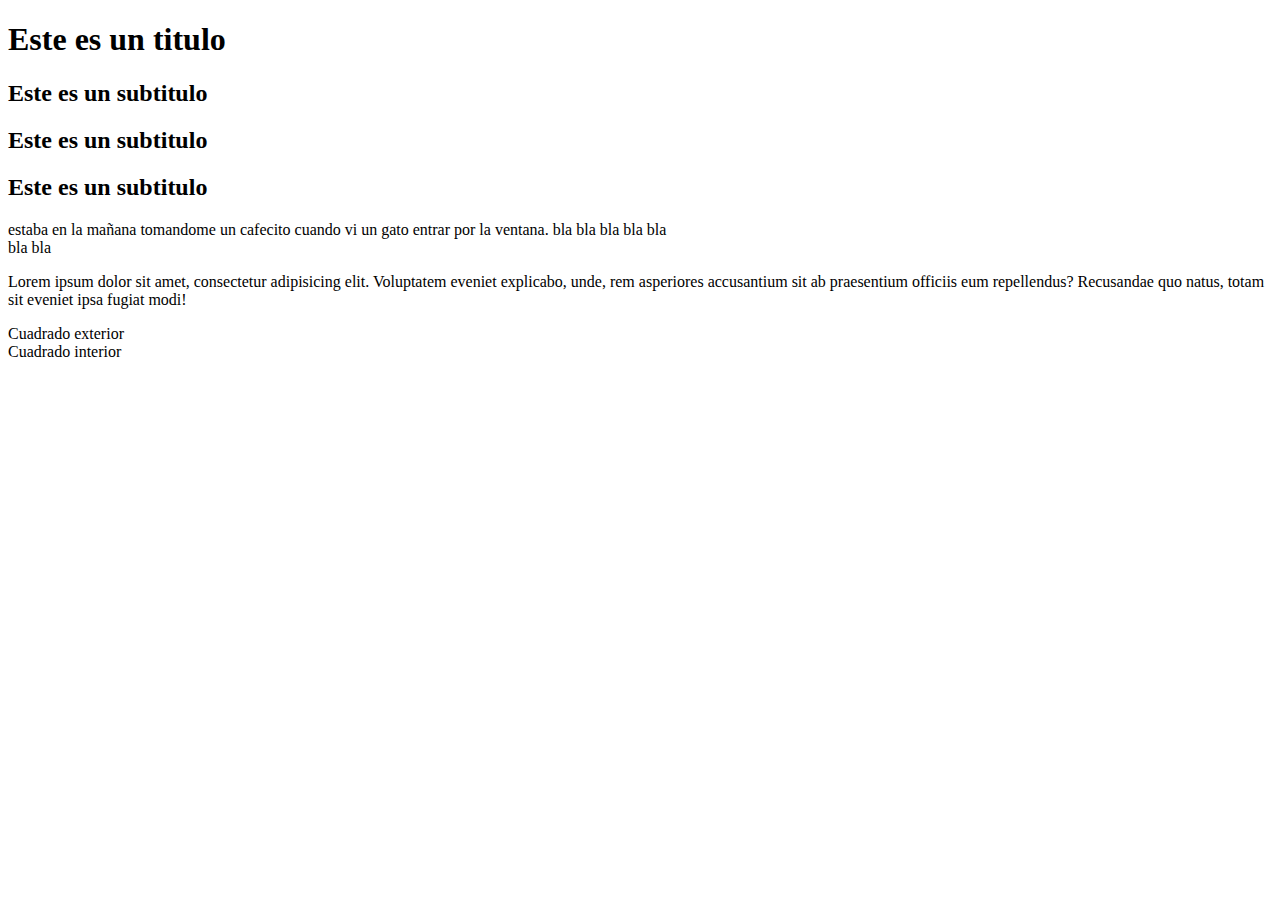
<file: html/index.html>
<!DOCTYPE html>
<html lang="en">

<head>
    <meta charset="UTF-8">
    <meta http-equiv="X-UA-Compatible" content="IE=edge">
    <meta name="viewport" content="width=device-width, initial-scale=1.0">
    <title>Clase CSS</title>
    
</head>

<body>
    <div>
        <h1>Este es un titulo</h1>
        <h2 class="subtitulo">Este es un subtitulo</h2>
        <h2 class="subtitulo">Este es un subtitulo</h2>
        <h2 class="subtitulo">Este es un subtitulo</h2>
        <p id="loquehiceenlamañana" class="parrafo">
        estaba en la mañana tomandome un cafecito cuando vi un gato entrar por la ventana.
        bla bla bla bla bla<br>
        bla bla
    </p>
        <p class="parrafo">
            Lorem ipsum dolor sit amet, consectetur adipisicing elit. Voluptatem eveniet explicabo, unde, rem asperiores
            accusantium sit ab praesentium officiis eum repellendus? Recusandae quo natus, totam sit eveniet ipsa fugiat
            modi!
        </p>
        
    </div>

    <div id="cuadradoext">
        Cuadrado exterior
        <div id="cuadradoint">
            Cuadrado interior
        </div>
    </div>
    
</body>

</html>
</file>
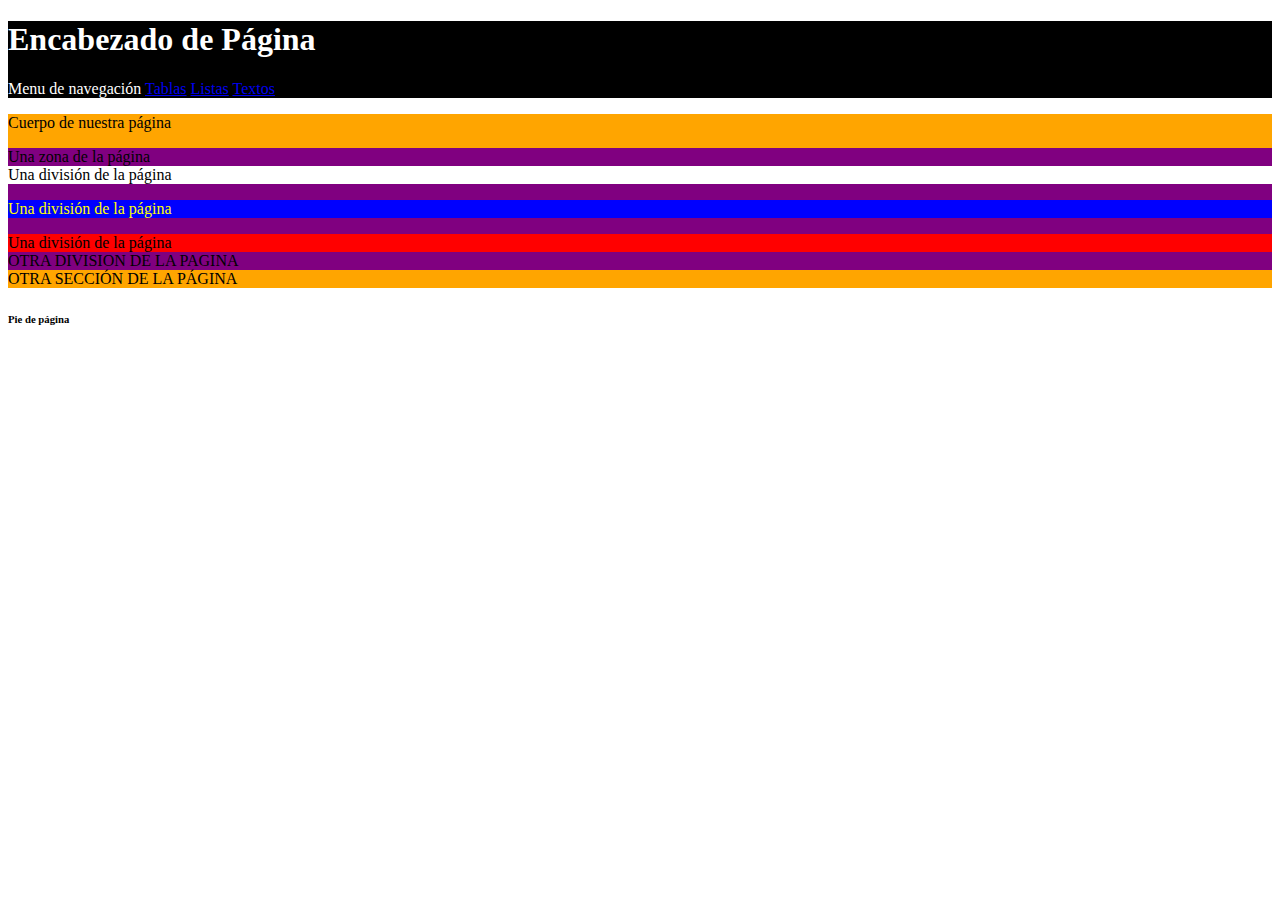
<file: contenedores.html>
<!DOCTYPE html>
<html lang="en">
<head>
    <meta charset="UTF-8">
    <meta http-equiv="X-UA-Compatible" content="IE=edge">
    <meta name="viewport" content="width=device-width, initial-scale=1.0">
    <title>Contenedores</title>
</head>

<body>
    <header style="background-color: black;"> <!--Sección del encabezado-->
        <h1 style="color: white;">Encabezado de Página</h1>
        <nav style="color: white;">Menu de navegación <!--Sección de la barra de navegación de la página-->
            <a href="tablas.html">Tablas</a>
            <a href="listas.html">Listas</a>
            <a href="textos.html">Textos</a>
        </nav>
    </header>

    <main style="background-color: orange;"> <!--CUERPO PRINCIPAL DE LA PÁGINA-->
        <p>Cuerpo de nuestra página</p>
        <section style="background-color: purple;"> Una zona de la página
            <div style="background-color: white;">
                Una división de la página
            </div>
            <div style="background-color: blue;">
                <p style="color: yellow ;">Una división de la página</p>
            </div>
            <div style="background-color: red;">
                Una división de la página
            </div>
            <div>
                OTRA DIVISION DE LA PAGINA
            </div>
        </section>
        <section>
            <div>
                OTRA SECCIÓN DE LA PÁGINA
            </div>
        </section>
    </main>

    <footer>
        <h6>Pie de página</h6>
    </footer>
</body>
</html>
</file>
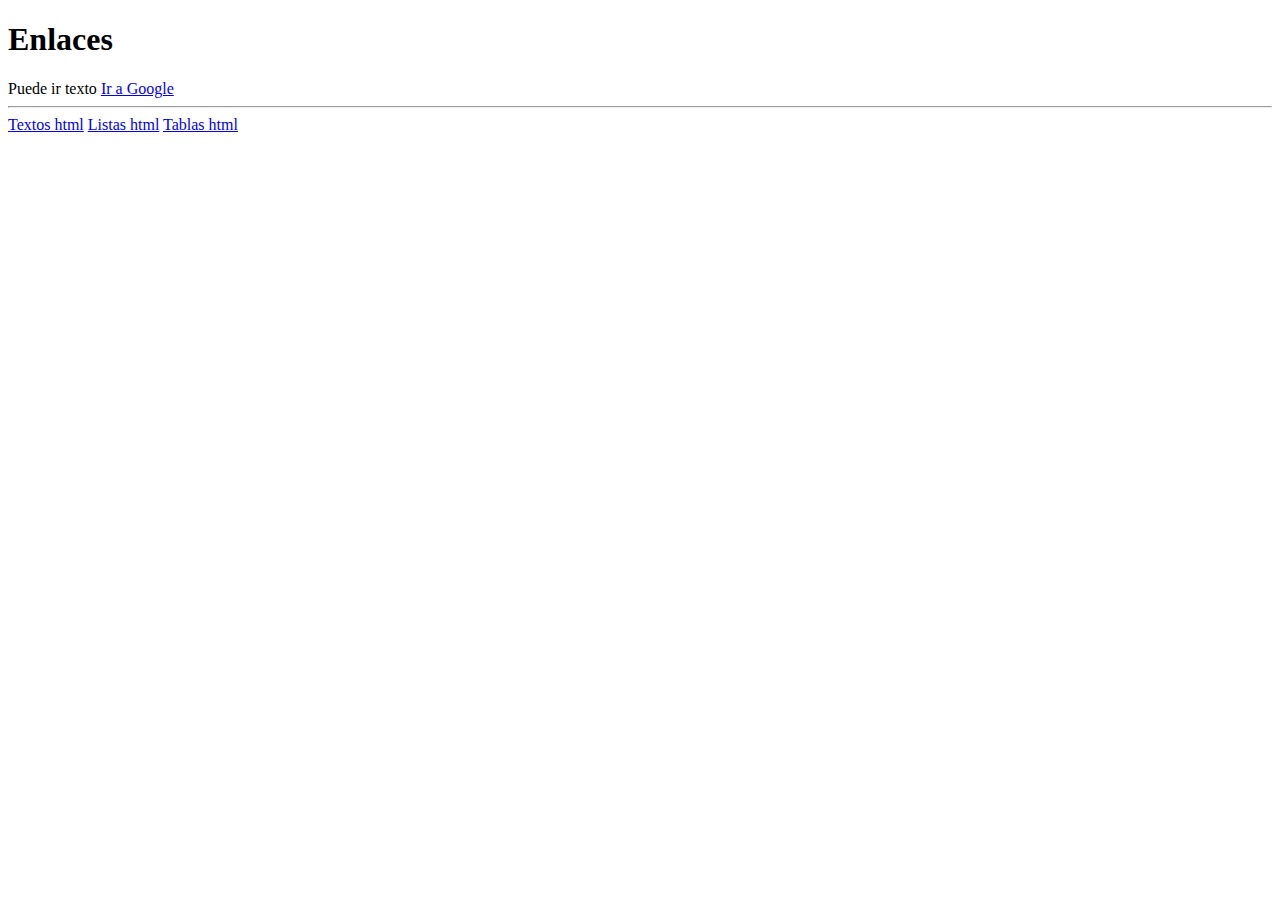
<file: enlaces.html>
<!DOCTYPE html>
<html lang="en">
<head>
    <meta charset="UTF-8">
    <meta http-equiv="X-UA-Compatible" content="IE=edge">
    <meta name="viewport" content="width=device-width, initial-scale=1.0">
    <title>Enlaces</title>
</head>
<body>
    <h1>Enlaces</h1>
    <a> Puede ir texto </a> <!--Etiqueta de enlaces-->
    <a href="http://www.google.cl" target="_blank">Ir a Google</a>
    <br>
    <hr>
    <a href="textos.html">Textos html</a>
    <a href="listas.html">Listas html</a>
    <a href="tablas.html">Tablas html</a>
    
</body>
</html>
</file>
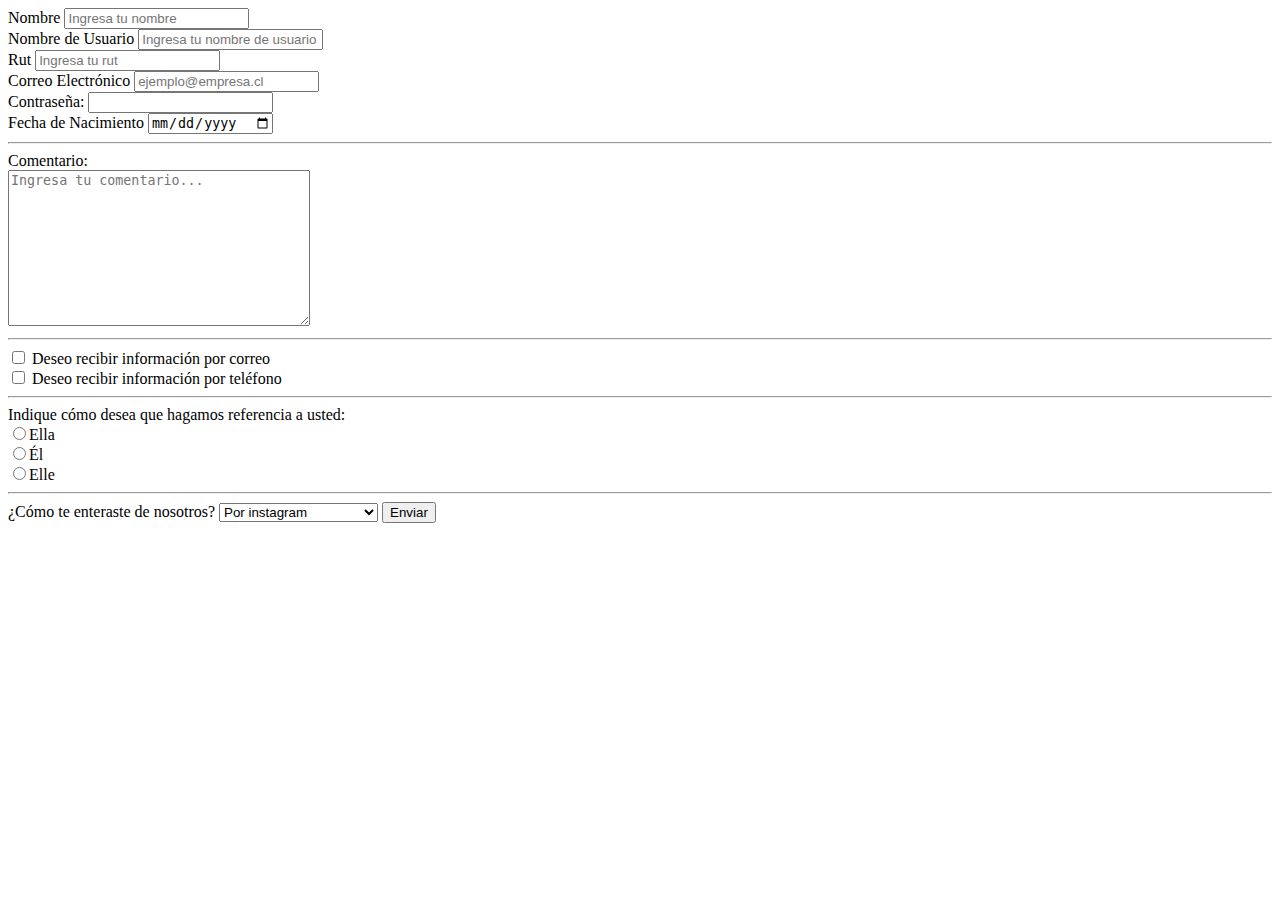
<file: formulario.html>
<!DOCTYPE html>
<html lang="en">
<head>
    <meta charset="UTF-8">
    <meta http-equiv="X-UA-Compatible" content="IE=edge">
    <meta name="viewport" content="width=device-width, initial-scale=1.0">
    <title>Formulario</title>
</head>
<body>
    <form> <!--Contenedor de formulario-->
        <label for="name">Nombre</label> <!--Etiqueta de un input-->
        <input type="text" name="etiquetaNombre" id="name" placeholder="Ingresa tu nombre"><!--Ingreso de un dato-->
        <br>
        <label for="username">Nombre de Usuario</label> <!--Etiqueta de un input-->
        <input type="text" name="etiquetaNombreUsuario" id="username" placeholder="Ingresa tu nombre de usuario"><!--Ingreso de un dato-->
        <br>
        <label for="number">Rut</label>
        <input type="number" name="etiquetaRut" id="number" placeholder="Ingresa tu rut">
        <br>
        <label for="email">Correo Electrónico</label>
        <input type="email" name="etiquetaCorreo" id="email" placeholder="ejemplo@empresa.cl">
        <br>
        <label for="pass">Contraseña:</label>
        <input type="password" name="contraseña" id="pass" required>
        <br>
        <label for="fechaNac">Fecha de Nacimiento</label>
        <input type="date" name="fechaNacimiento" id="fechaNac">
        <br>
        <hr>
        <label for="comentario">Comentario:</label>
        <br>
        <textarea rows="10" cols="35" id="comentario" name="comentario" maxlength="140" placeholder="Ingresa tu comentario..."></textarea>
        <br>
        <hr>
        <input type="checkbox" name="info" id="chbx-infocorreo">
        <label for="chbx-infocorreo">Deseo recibir información por correo</label>
        <br>
        <input type="checkbox" name="info" id="chbx-infotelefono">
        <label for="chbx-infotelefono">Deseo recibir información por teléfono</label>
        <br>
        <hr>
        <label for="genero">Indique cómo desea que hagamos referencia a usted:</label>
        <br>
        <input type="radio" name="genero" id="femenino">Ella
        <br>
        <input type="radio" name="genero" id="masculino">Él
        <br>
        <input type="radio" name="genero" id="noBinario">Elle
        <br>
        <hr>
        <label for="comoNosConociste">¿Cómo te enteraste de nosotros?</label>
        <select name="comoNosConociste" id="comoNosConociste">
            <option value="Instagram">Por instagram</option>
            <option value="Facebook">Por Facebook</option>
            <option value="TikTok">Por Tiktok</option>
            <option value="Amigo/Conocido">Por un amigo/conocido</option>
            <option value="Otro">Otro medio</option>
        </select>
        <input type="submit" value="Enviar" name="btn-enviar">
    </form>
    
</body>
</html>
</file>
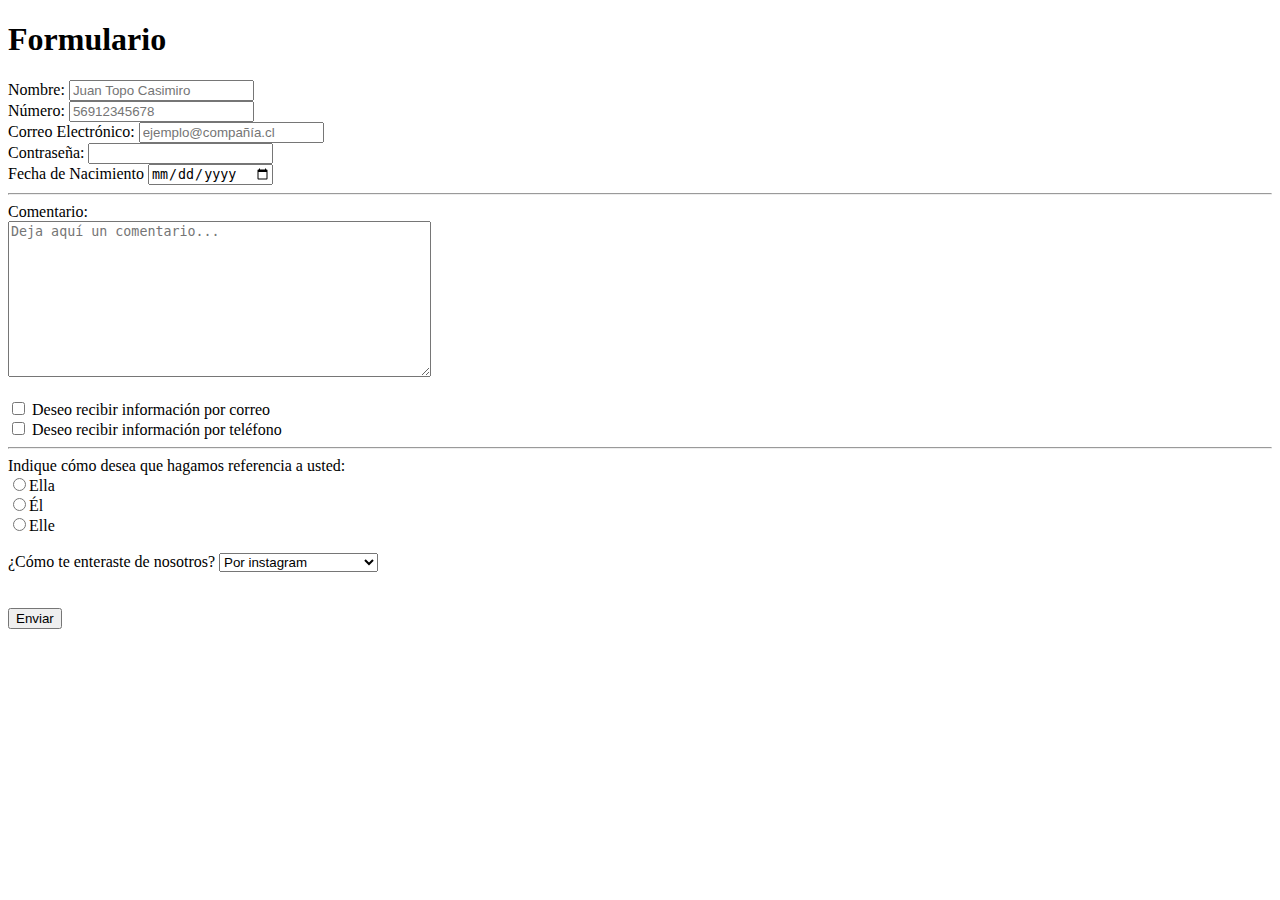
<file: formularios.html>
<!DOCTYPE html>
<html lang="en">
<head>
    <meta charset="UTF-8">
    <meta http-equiv="X-UA-Compatible" content="IE=edge">
    <meta name="viewport" content="width=device-width, initial-scale=1.0">
    <title>Formularios</title>
</head>
<body>
    <h1>Formulario</h1>

    <form>
        <label for="nombre">Nombre:</label>
        <input type="text" id="nombre" name="nombre" placeholder="Juan Topo Casimiro" required>
        <br>
        <label for="numero">Número:</label>
        <input type="number" name="numero" placeholder="56912345678" required>
        <br>
        <label for="correo">Correo Electrónico:</label>
        <input type="email" name="correo" placeholder="ejemplo@compañía.cl" required>
        <br>
        <label for="pass">Contraseña:</label>
        <input type="password" required>
        <br>
        <label for="fechaNac">Fecha de Nacimiento</label>
        <input type="date" name="fechaNac" id="fechaNac">
        <br>
        <hr>
        <label for="comentario">Comentario:</label>
        <br>
        <textarea cols="50" rows="10" id="comentario" name="comentario" placeholder="Deja aquí un comentario..."></textarea>
        <br>
        <br>
        <input type="checkbox" name="info" id="chbx-infocorreo">
        <label for="chbx-infocorreo">Deseo recibir información por correo</label>
        <br>
        <input type="checkbox" name="info" id="chbx-infotelefono">
        <label for="chbx-infotelefono">Deseo recibir información por teléfono</label>
        <br>
        <hr>
        <label for="genero">Indique cómo desea que hagamos referencia a usted:</label>
        <br>
        <input type="radio" name="genero" id="femenino">Ella
        <br>
        <input type="radio" name="genero" id="masculino">Él
        <br>
        <input type="radio" name="genero" id="noBinario">Elle
        <br>
        <br>
        <label for="comoNosConociste">¿Cómo te enteraste de nosotros?</label>
        <select name="comoNosConociste" id="comoNosConociste">
            <option value="Instagram">Por instagram</option>
            <option value="Facebook">Por Facebook</option>
            <option value="TikTok">Por Tiktok</option>
            <option value="Amigo/Conocido">Por un amigo/conocido</option>
            <option value="Otro">Otro medio</option>
        </select>
        <br>
        <br>
        <br>
        <input type="submit" value="Enviar" name="btn-enviar">
    </form>
</body>
</html>
</file>
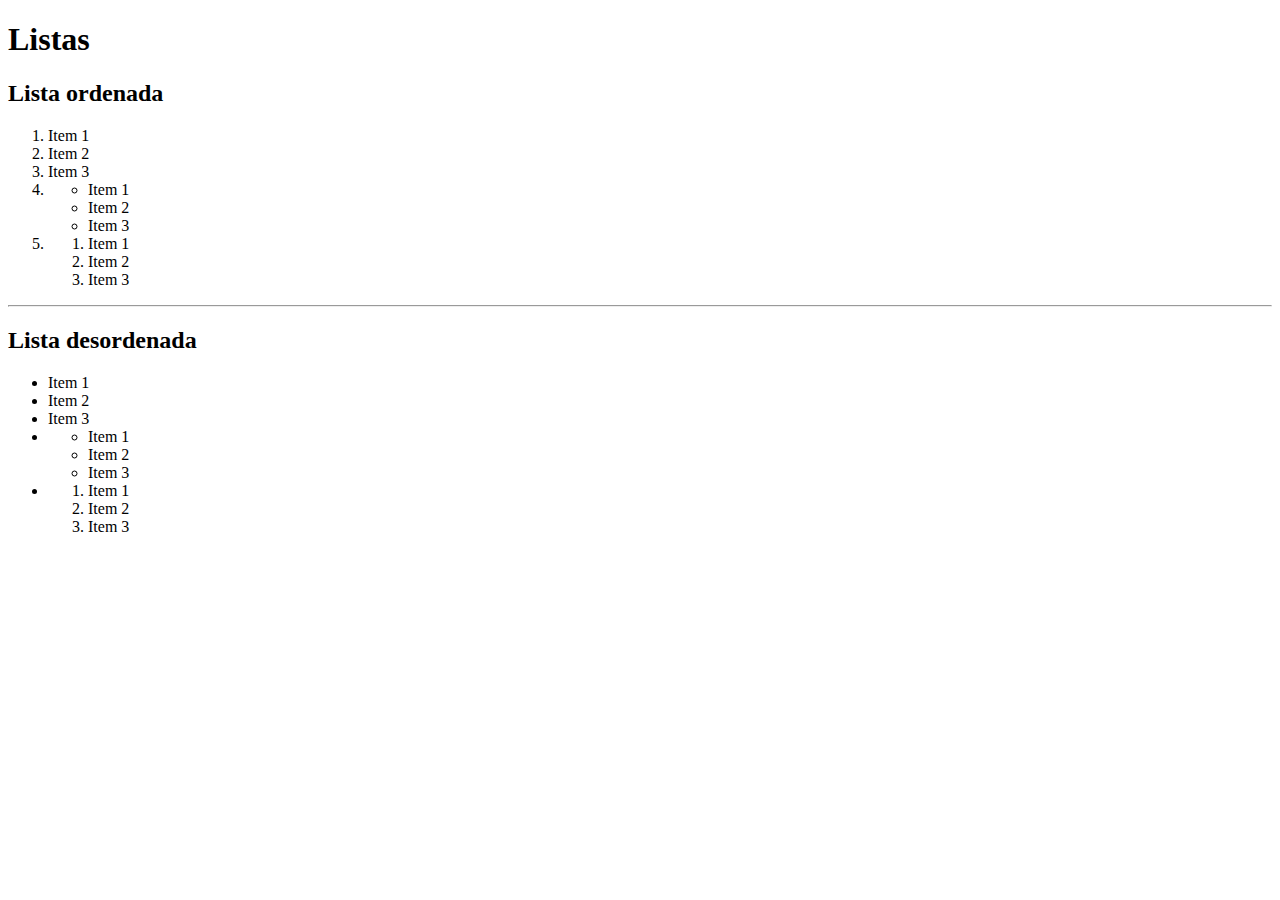
<file: listas.html>
<!DOCTYPE html>
<html lang="en">

<head>
    <meta charset="UTF-8">
    <meta http-equiv="X-UA-Compatible" content="IE=edge">
    <meta name="viewport" content="width=device-width, initial-scale=1.0">
    <title>Listas</title>
</head>

<body>
    <h1>Listas</h1>
    <h2>Lista ordenada</h2>
    <ol>
        <!--Lista ordenada u ordered list-->
        <li>Item 1</li>
        <!--List item-->
        <li>Item 2</li>
        <li>Item 3</li>
        <li>
            <ul>
                <!--Unordered list o lista desordenada-->
                <li>Item 1</li>
                <!--List item-->
                <li>Item 2</li>
                <li>Item 3</li>
            </ul>
        </li>
        <li>
            <ol>
                <li>Item 1</li>
                <!--List item-->
                <li>Item 2</li>
                <li>Item 3</li>
            </ol>
        </li>
    </ol>

    <hr>

    <h2>Lista desordenada</h2>
    <ul>
        <!--Unordered list o lista desordenada-->
        <li>Item 1</li>
        <!--List item-->
        <li>Item 2</li>
        <li>Item 3</li>
        <li>
            <ul>
                <!--Unordered list o lista desordenada-->
                <li>Item 1</li>
                <!--List item-->
                <li>Item 2</li>
                <li>Item 3</li>
            </ul>
        </li>
        <li>
            <ol>
                <li>Item 1</li>
                <!--List item-->
                <li>Item 2</li>
                <li>Item 3</li>
            </ol>
        </li>
    </ul>
</body>

</html>
</file>
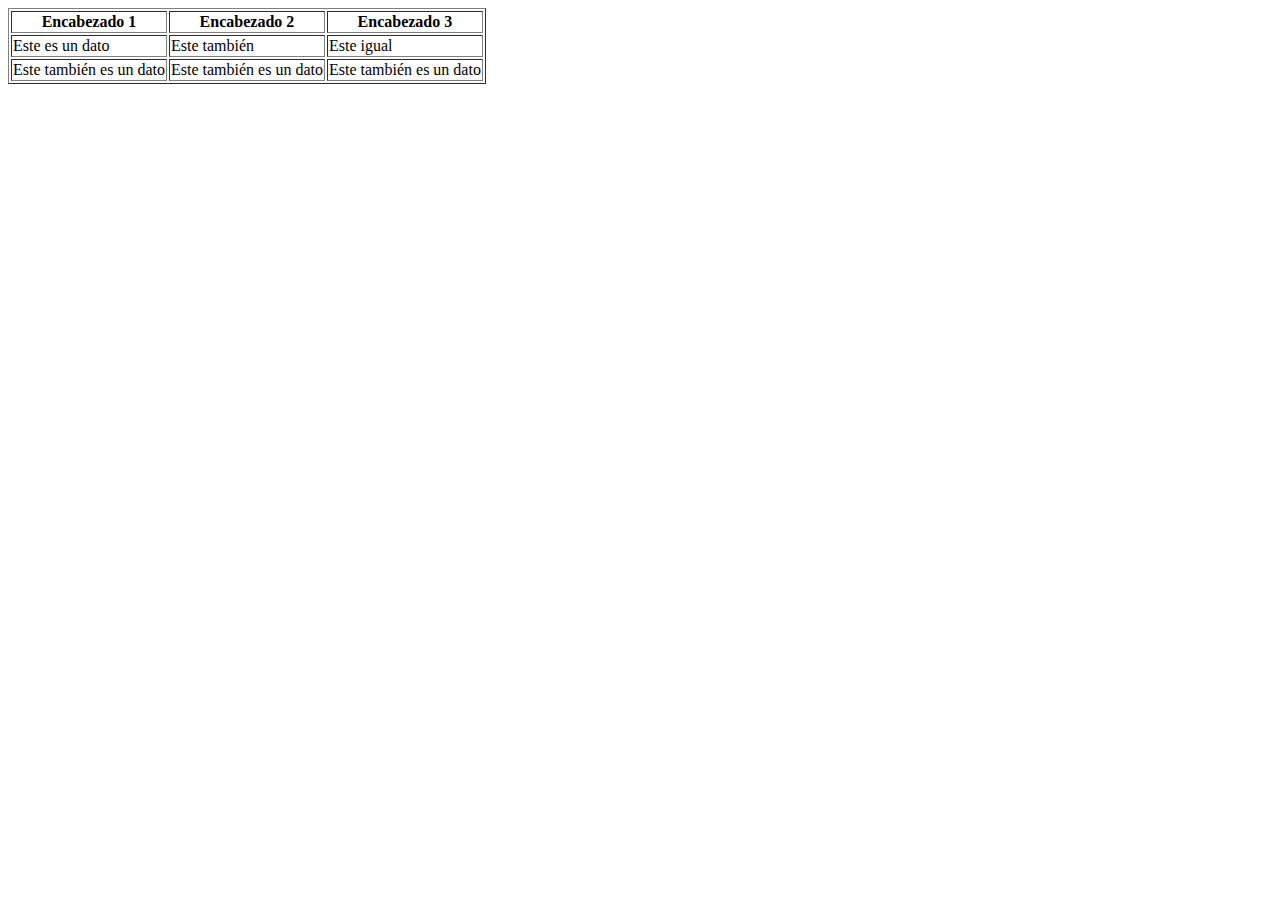
<file: tablas.html>
<!DOCTYPE html>
<html lang="en">
<head>
    <meta charset="UTF-8">
    <meta http-equiv="X-UA-Compatible" content="IE=edge">
    <meta name="viewport" content="width=device-width, initial-scale=1.0">
    <title>Tablas en HTML</title>
</head>
<body>
    <table border="1">
        <tr> <!--Table row o fila de tabla-->
            <th>Encabezado 1</th> <!--Table head o encabezado de tabla-->
            <th>Encabezado 2</th>
            <th>Encabezado 3</th>
        </tr>
        <tr>
            <td>Este es un dato</td> <!--Table data o datos de tabla-->
            <td>Este también</td>
            <td>Este igual</td>
        </tr>
        <tr>
            <td>Este también es un dato</td>
            <td>Este también es un dato</td>
            <td>Este también es un dato</td>
        </tr>
    </table>
</body>
</html>
</file>
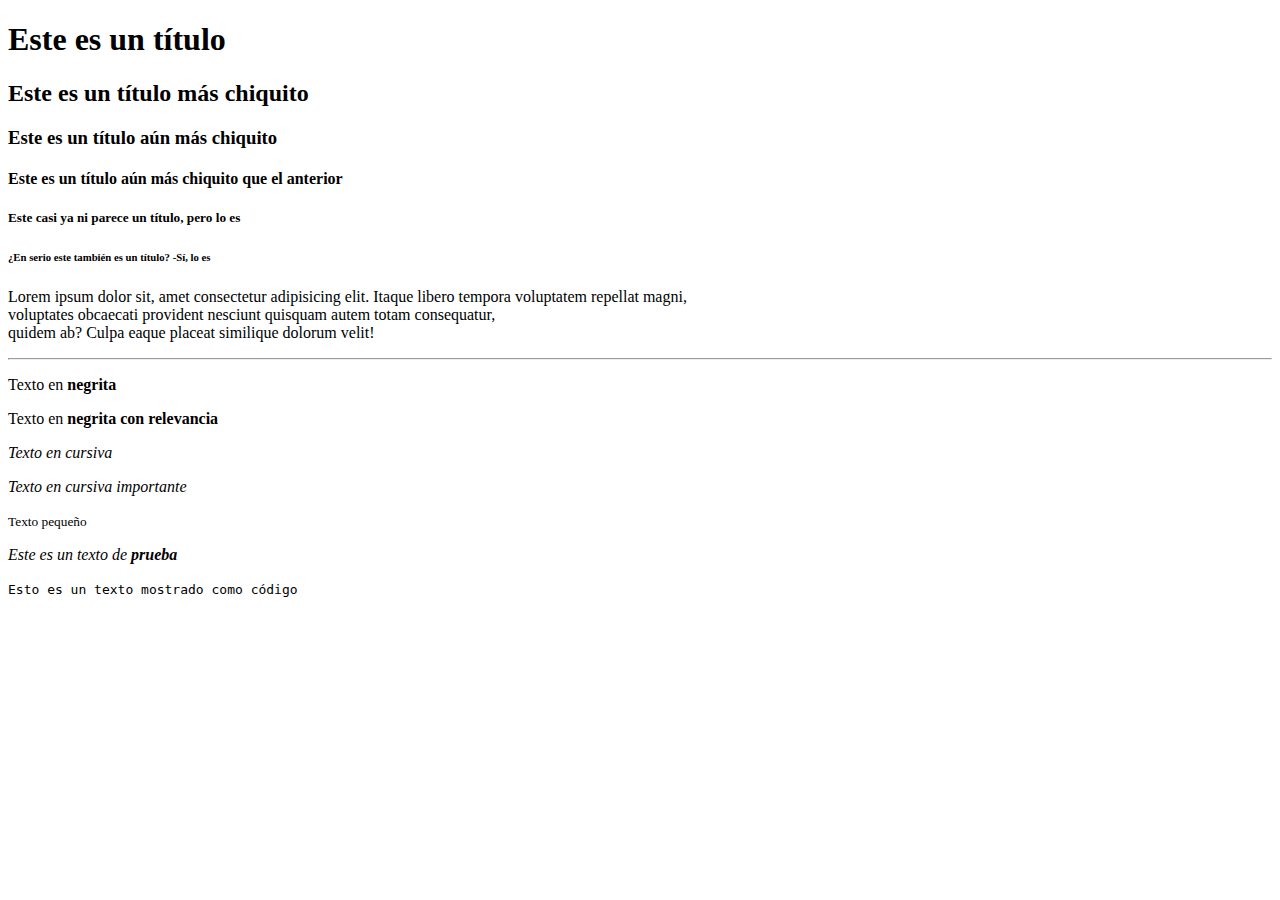
<file: textos.html>
<!DOCTYPE html>
<html lang="en">

<head>
    <meta charset="UTF-8" />
    <meta http-equiv="X-UA-Compatible" content="IE=edge" />
    <meta name="viewport" content="width=device-width, initial-scale=1.0" />
    <title>Textos</title>
</head>

<body>
    <!--Títulos-->
    <h1>Este es un título</h1>
    <h2>Este es un título más chiquito</h2>
    <h3>Este es un título aún más chiquito</h3>
    <h4>Este es un título aún más chiquito que el anterior</h4>
    <h5>Este casi ya ni parece un título, pero lo es</h5>
    <h6>¿En serio este también es un título? -Sí, lo es</h6>

    <!--Párrafo-->
    <p>
        Lorem ipsum dolor sit, amet consectetur adipisicing elit. Itaque libero tempora voluptatem repellat magni,<br>
        voluptates obcaecati provident nesciunt quisquam autem totam consequatur,<br> quidem ab? Culpa eaque placeat
        similique dolorum velit!
    </p>


    <!--Línea horizontal-->
    <hr>

    <p>Texto en <b>negrita</b></p>
    <p>Texto en <strong>negrita con relevancia</strong></p>
    <!--Strong le da importancia en los buscadores-->
    <p><i>Texto en cursiva</i></p>
    <p><em>Texto en cursiva importante</em></p>
    <!--Em es el equivalente a Strong pero para cursiva-->
    <p><small>Texto pequeño</small></p>

    <p><i>Este es un texto de <strong>prueba</strong></i></strong></p>
    <code>Esto es un texto mostrado como código</code>
</body>

</html>
</file>
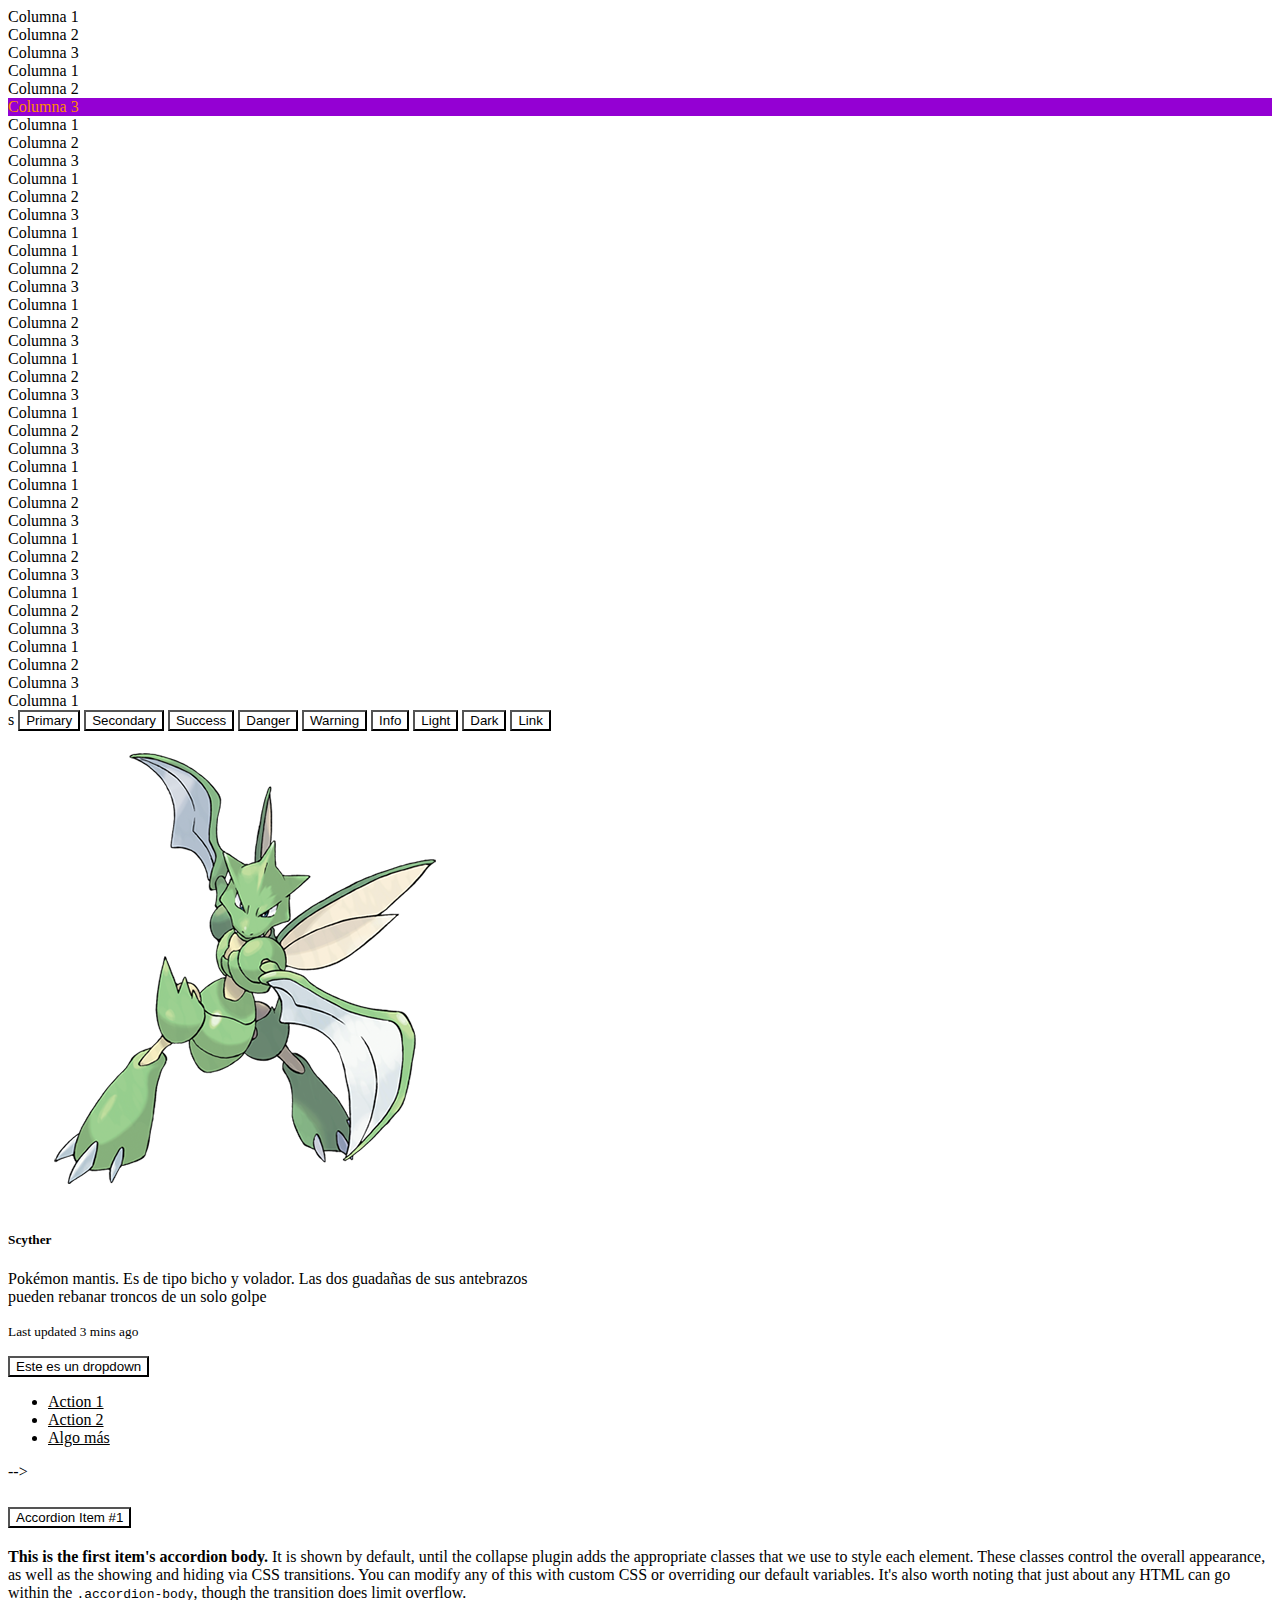
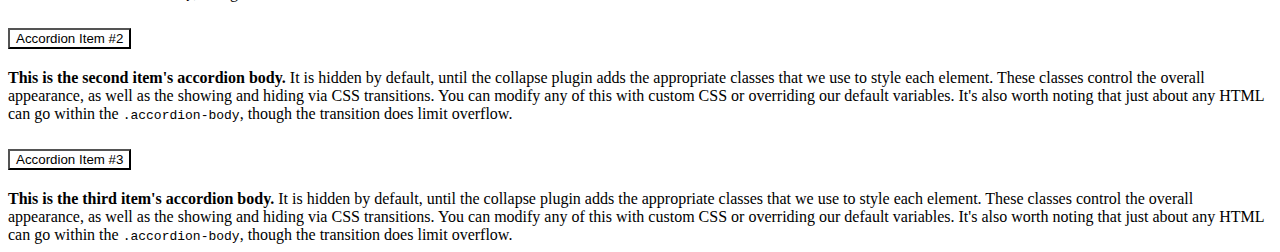
<file: html/boostrapDemo.html>
<!DOCTYPE html>
<html lang="en">

<head>
    <meta charset="UTF-8">
    <meta http-equiv="X-UA-Compatible" content="IE=edge">
    <meta name="viewport" content="width=device-width, initial-scale=1.0">
    <title>Bootstrap Demo</title>
    <link href="https://cdn.jsdelivr.net/npm/bootstrap@5.2.3/dist/css/bootstrap.min.css" rel="stylesheet"
        integrity="sha384-rbsA2VBKQhggwzxH7pPCaAqO46MgnOM80zW1RWuH61DGLwZJEdK2Kadq2F9CUG65" crossorigin="anonymous">
    <link rel="stylesheet" href="/css/styles.css" />
</head>

<body>
    <!--
    <div class="container-fluid">
        <div class="row text-center">
            <!--Fila-->
            <div class="col border  text-bg-primary">Columna 1</div>
            <!--Columna-->
            <div class="col border  text-bg-secondary">Columna 2</div>
            <div class="col border  text-bg-danger">Columna 3</div>
            <div class="col border  text-bg-primary">Columna 1</div>
            <!--Columna-->
            <div class="col border  text-bg-secondary">Columna 2</div>
            <div class="col personalizada border  text-bg-danger ">Columna 3</div>
            <div class="col border  text-bg-primary">Columna 1</div>
            <!--Columna-->
            <div class="col border  text-bg-secondary">Columna 2</div>
            <div class="col border  text-bg-danger">Columna 3</div>
            <div class="col border  text-bg-primary">Columna 1</div>
            <!--Columna-->
            <div class="col border text-bg-secondary">Columna 2</div>
            <div class="col border  text-bg-danger">Columna 3</div>
            <div class="col border  text-bg-primary">Columna 1</div>
        </div>
        <div class="row text-center">
            <!--Fila-->
            <div class="col border  text-bg-primary">Columna 1</div>
            <!--Columna-->
            <div class="col border  text-bg-secondary">Columna 2</div>
            <div class="col border  text-bg-danger">Columna 3</div>
            <div class="col border  text-bg-primary">Columna 1</div>
            <!--Columna-->
            <div class="col border  text-bg-secondary">Columna 2</div>
            <div class="col border  text-bg-danger">Columna 3</div>
            <div class="col border  text-bg-primary">Columna 1</div>
            <!--Columna-->
            <div class="col border  text-bg-secondary">Columna 2</div>
            <div class="col border  text-bg-danger">Columna 3</div>
            <div class="col border  text-bg-primary">Columna 1</div>
            <!--Columna-->
            <div class="col border  text-bg-secondary">Columna 2</div>
            <div class="col border  text-bg-danger">Columna 3</div>
            <div class="col border  text-bg-primary">Columna 1</div>
        </div>
        <div class="row text-center">
            <!--Fila-->
            <div class="col border text-bg-primary">Columna 1</div>
            <!--Columna-->
            <div class="col border text-bg-secondary">Columna 2</div>
            <div class="col border text-bg-danger">Columna 3</div>
            <div class="col border text-bg-primary">Columna 1</div>
            <!--Columna-->
            <div class="col border text-bg-secondary">Columna 2</div>
            <div class="col border text-bg-danger">Columna 3</div>
            <div class="col border text-bg-primary">Columna 1</div>
            <!--Columna-->
            <div class="col border text-bg-secondary">Columna 2</div>
            <div class="col border text-bg-danger">Columna 3</div>
            <div class="col border text-bg-primary">Columna 1</div>
            <!--Columna-->
            <div class="col border text-bg-secondary">Columna 2</div>
            <div class="col border text-bg-danger">Columna 3</div>
            <div class="col border text-bg-primary">Columna 1</div>
        </div>
    </div>s

    <button type="button" class="btn btn-primary">Primary</button>
    <button type="button" class="btn btn-secondary">Secondary</button>
    <button type="button" class="btn btn-success">Success</button>
    <button type="button" class="btn btn-danger">Danger</button>
    <button type="button" class="btn btn-warning">Warning</button>
    <button type="button" class="btn btn-info">Info</button>
    <button type="button" class="btn btn-light">Light</button>
    <button type="button" class="btn btn-dark">Dark</button>

    <button type="button" class="btn btn-link">Link</button>
    <div class="row">
        <div class="card mb-3" style="max-width: 540px;">
            <div class="row g-0">
                <div class="col-md-4">
                    <img src="/img/scyther.png" class="img-fluid rounded-start" alt="...">
                </div>
                <div class="col-md-8">
                    <div class="card-body">
                        <h5 class="card-title">Scyther</h5>
                        <p class="card-text">Pokémon mantis. Es de tipo bicho y volador. Las dos guadañas de sus
                            antebrazos pueden rebanar troncos de un solo golpe</p>
                        <p class="card-text"><small class="text-muted">Last updated 3 mins ago</small></p>
                    </div>
                </div>
            </div>
        </div>
    </div>

    <div class="dropdown">
        <button class="btn btn-secondary dropdown-toggle" type="button" data-bs-toggle="dropdown" aria-expanded="false">
            Este es un dropdown
        </button>
        <ul class="dropdown-menu">
            <li><a class="dropdown-item" href="#">Action 1</a></li>
            <li><a class="dropdown-item" href="#">Action 2</a></li>
            <li><a class="dropdown-item" href="#">Algo más</a></li>
        </ul>
    </div>-->

    <div class="row">
        <div class="col-6">
            <div class="accordion" id="accordionExample">
                <div class="accordion-item">
                    <h2 class="accordion-header" id="headingOne">
                        <button class="accordion-button" type="button" data-bs-toggle="collapse"
                            data-bs-target="#collapseOne" aria-expanded="true" aria-controls="collapseOne">
                            Accordion Item #1
                        </button>
                    </h2>
                    <div id="collapseOne" class="accordion-collapse collapse show" aria-labelledby="headingOne"
                        data-bs-parent="#accordionExample">
                        <div class="accordion-body">
                            <strong>This is the first item's accordion body.</strong> It is shown by default, until
                            the
                            collapse plugin adds the appropriate classes that we use to style each element. These
                            classes
                            control the overall appearance, as well as the showing and hiding via CSS transitions.
                            You
                            can
                            modify any of this with custom CSS or overriding our default variables. It's also worth
                            noting
                            that just about any HTML can go within the <code>.accordion-body</code>, though the
                            transition
                            does limit overflow.
                        </div>
                    </div>
                </div>
                <div class="accordion-item">
                    <h2 class="accordion-header" id="headingTwo">
                        <button class="accordion-button collapsed" type="button" data-bs-toggle="collapse"
                            data-bs-target="#collapseTwo" aria-expanded="false" aria-controls="collapseTwo">
                            Accordion Item #2
                        </button>
                    </h2>
                    <div id="collapseTwo" class="accordion-collapse collapse" aria-labelledby="headingTwo"
                        data-bs-parent="#accordionExample">
                        <div class="accordion-body">
                            <strong>This is the second item's accordion body.</strong> It is hidden by default,
                            until
                            the
                            collapse plugin adds the appropriate classes that we use to style each element. These
                            classes
                            control the overall appearance, as well as the showing and hiding via CSS transitions.
                            You
                            can
                            modify any of this with custom CSS or overriding our default variables. It's also worth
                            noting
                            that just about any HTML can go within the <code>.accordion-body</code>, though the
                            transition
                            does limit overflow.
                        </div>
                    </div>
                </div>
                <div class="accordion-item">
                    <h2 class="accordion-header" id="headingThree">
                        <button class="accordion-button collapsed" type="button" data-bs-toggle="collapse"
                            data-bs-target="#collapseThree" aria-expanded="false" aria-controls="collapseThree">
                            Accordion Item #3
                        </button>
                    </h2>
                    <div id="collapseThree" class="accordion-collapse collapse" aria-labelledby="headingThree"
                        data-bs-parent="#accordionExample">
                        <div class="accordion-body">
                            <strong>This is the third item's accordion body.</strong> It is hidden by default, until
                            the
                            collapse plugin adds the appropriate classes that we use to style each element. These
                            classes
                            control the overall appearance, as well as the showing and hiding via CSS transitions.
                            You
                            can
                            modify any of this with custom CSS or overriding our default variables. It's also worth
                            noting
                            that just about any HTML can go within the <code>.accordion-body</code>, though the
                            transition
                            does limit overflow.
                        </div>
                    </div>
                </div>
            </div>
        </div>
    </div>

    

    <script src="https://cdn.jsdelivr.net/npm/bootstrap@5.2.3/dist/js/bootstrap.bundle.min.js"
        integrity="sha384-kenU1KFdBIe4zVF0s0G1M5b4hcpxyD9F7jL+jjXkk+Q2h455rYXK/7HAuoJl+0I4"
        crossorigin="anonymous"></script>
</body>

</html>
</file>
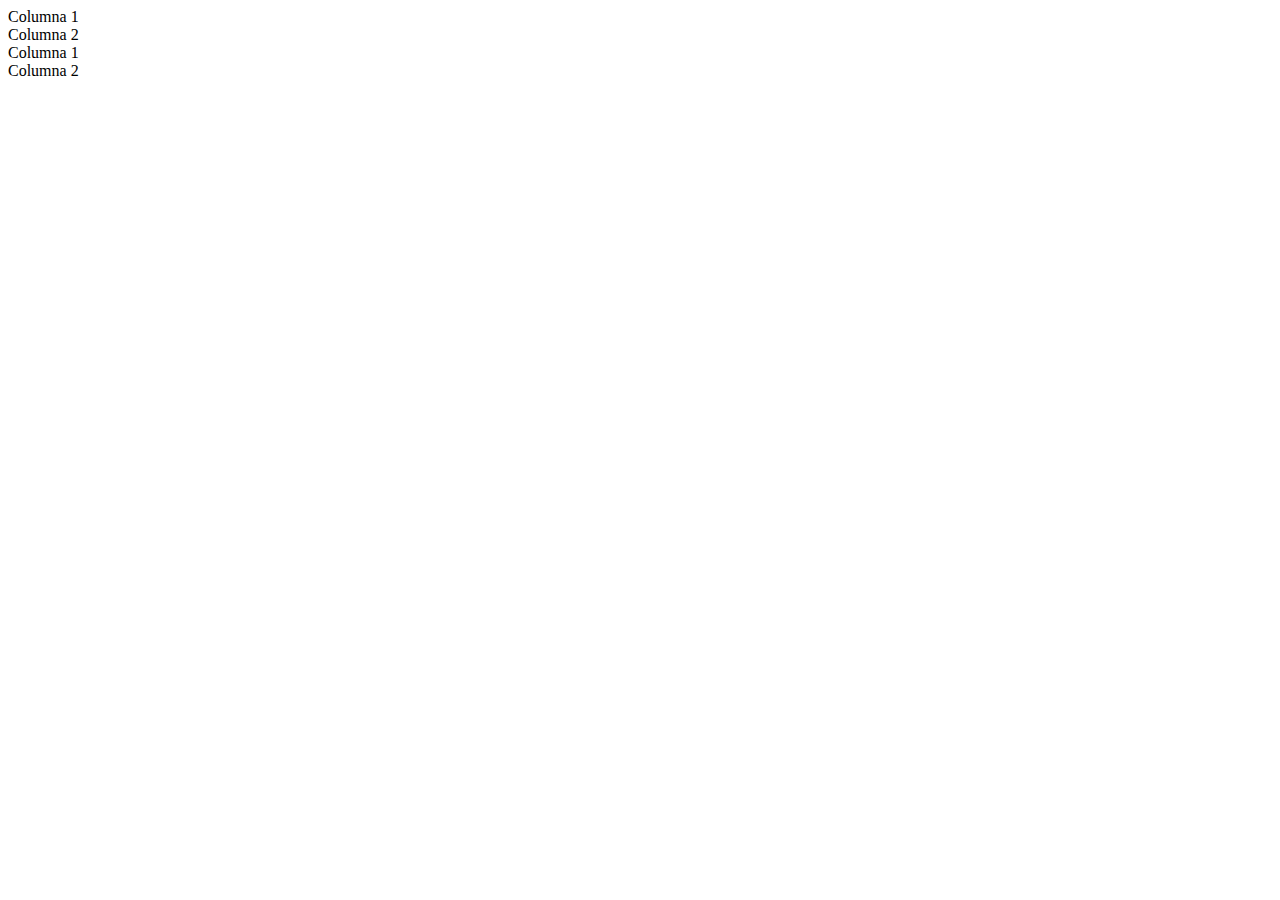
<file: html/bootstrap.html>
<!doctype html>
<html lang="en">

<head>
    <meta charset="utf-8">
    <meta name="viewport" content="width=device-width, initial-scale=1">
    <title>Bootstrap demo</title>
    <link href="https://cdn.jsdelivr.net/npm/bootstrap@5.2.3/dist/css/bootstrap.min.css" rel="stylesheet"
        integrity="sha384-rbsA2VBKQhggwzxH7pPCaAqO46MgnOM80zW1RWuH61DGLwZJEdK2Kadq2F9CUG65" crossorigin="anonymous">
</head>

<body>
    <!--Contenedor-->
    <div class="container">
        <div class="row">
            <div class="col text-bg-success">Columna 1</div>
            <div class="col text-bg-primary">Columna 2</div>
        </div>
    </div>
    <!--Contenedor fluido-->
    <div class="container-fluid">
        <div class="row">
            <div class="col text-bg-secondary">Columna 1</div>
            <div class="col text-bg-dark">Columna 2</div>
        </div>
    </div>




















    <script src="https://cdn.jsdelivr.net/npm/bootstrap@5.2.3/dist/js/bootstrap.bundle.min.js"
        integrity="sha384-kenU1KFdBIe4zVF0s0G1M5b4hcpxyD9F7jL+jjXkk+Q2h455rYXK/7HAuoJl+0I4"
        crossorigin="anonymous"></script>
</body>

</html>
</file>
<file: css/styles.css>
/* Esto es un comentario  */

/* Selectores */


/* Selector de TODO */

* {
    background-color: white;
    color: black;
}

/* Por etiqueta */
h1 {
    color: indigo;
}

h2 {
    color: orange;
}

/* Por clase */

.subtitulo {
    color: deeppink;
}

.parrafo {
    color: darkred;
}

/* Por id */

#loquehiceenlamañana {
    color: forestgreen;
    background-color: goldenrod;
    border: 1px black dotted;
    border-radius: 50px;
    width: 50%;
    height: 100%;
    text-align:center;
}

#cuadradoext {
    border: 3px blue dotted;
    background-color: red;
    height: 200px;
    width: 200px;
    margin: 20px;
    padding: 50px;
}

#cuadradoint {
    background-color: aqua;
    border: 1px black dashed;
    height: 70px;
    width: 70px;
    margin: 50px;
    padding: 20px;

}

.personalizada {
    background-color: darkviolet;
    color: darkorange;
}
</file>
